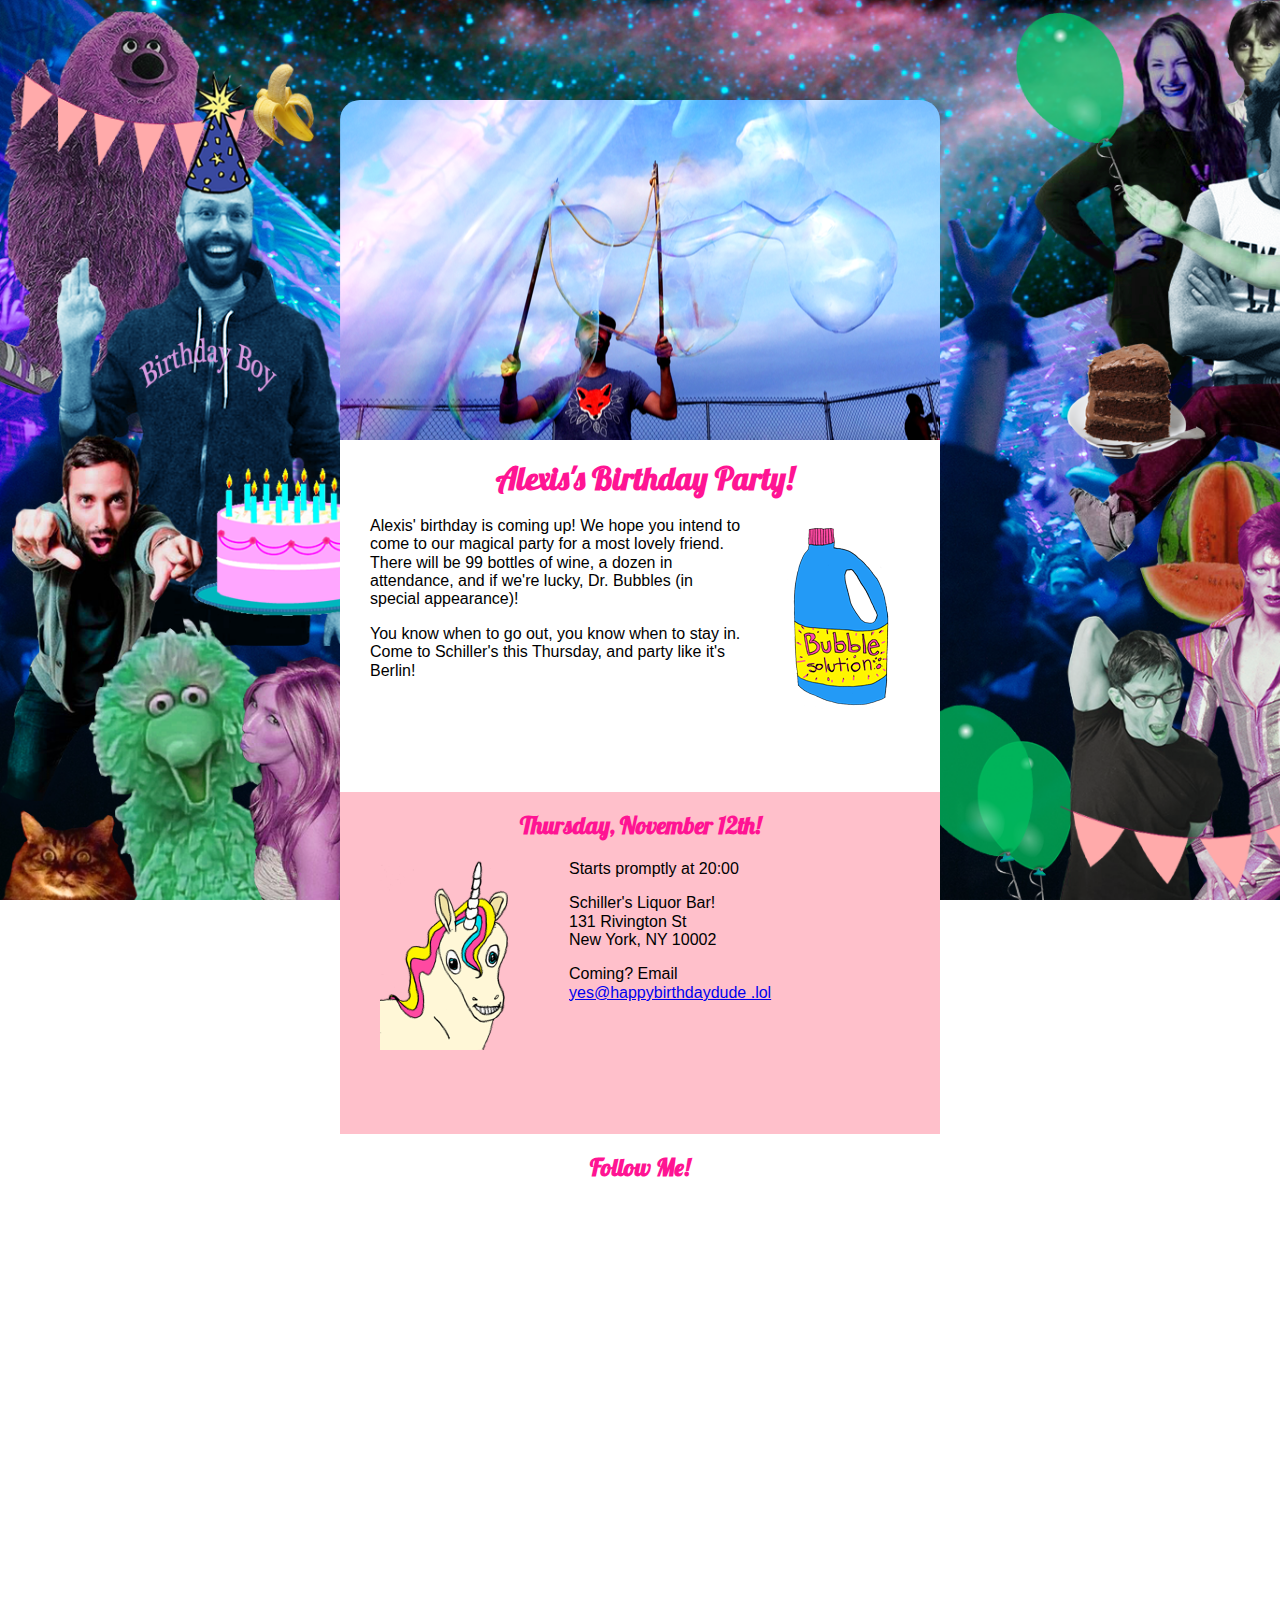
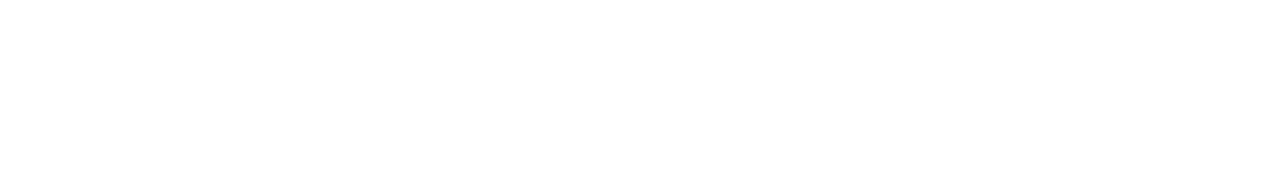
<file: index.html>
<!DOCTYPE html>

<html lang="en">

<head>
    <title>Happy Birthday Alexis!</title>
    <meta charset="UTF-8">
    <link rel="stylesheet" href="normalize.css">
    <link rel="stylesheet" href="styles.css">
    <link href="https://fonts.googleapis.com/css?family=Lato&display=swap" rel="stylesheet">
    <link href="https://fonts.googleapis.com/css?family=Lobster&display=swap" rel="stylesheet">
</head>

<body>

<div id="container">

    <section id="hero">
        <img src="images/hero-image.png" alt="bubble man">
    </section>  <!-- header section -->

    <section id="intro">
        <h1>Alexis's Birthday Party!</h1>
        <aside class="right">
            <img src="images/bubble-bottle.png" alt="bubble bottle">
        </aside>

        <p>
            Alexis' birthday is coming up! We hope you intend to come to our magical party for a most lovely friend.
            There will be 99 bottles of wine, a dozen in attendance, and if we're lucky, Dr. Bubbles
            (in special appearance)!
        </p>
        <p>
            You know when to go out, you know when to stay in. Come to Schiller's this Thursday,
            and party like it's Berlin!
        </p>
    </section>  <!-- message section -->

    <section id="contact">
        <h2>Thursday, November 12th!</h2>
        <aside class="left">
            <img src="images/unicorn.png" alt="unicorn birthday">
        </aside>
        <p>
            Starts promptly at
            <time>20:00</time>
        </p>
        <p>
            Schiller's Liquor Bar! <br>
            131 Rivington St <br>
            New York, NY 10002
        </p>
        <p>
            Coming? Email <br>
            <a href="mailto: yes@happybirthdaydude.lol?subject=Yes I'm Coming" target="_blank">yes@happybirthdaydude
                .lol</a>
        </p>
    </section>  <!-- contact section -->

    <section id="map">
        <h2>Follow Me!</h2>
        <iframe src="https://www.google.com/maps/embed?pb=!1m18!1m12!1m3!1d3023.939149186521!2d-73.98888268432253!3d40.7
        1935604510194!2m3!1f0!2f0!3f0!3m2!1i1024!2i768!4f13.1!3m3!1m2!1s0x89c2598111ffc377%3A0x6455254f2d644a86!
        2sSchiller&#39;s%20Liquor%20Bar!5e0!3m2!1sen!2seg!4v1578234139954!5m2!1sen!2seg"
                width="560" height="450" frameborder="0" style="border:0;" allowfullscreen=""></iframe>
    </section>  <!-- map section -->

</div>

</body>

</html>
</file>
<file: styles.css>
/*
    This is my first (mobile first) project
 */

/* box model hack */

* {
    -moz-box-sizing: border-box; /* firefox */
    -webkit-box-sizing: border-box; /* chrome - safari - ios - android */
    box-sizing: border-box; /* IE */
}
html {
    font-size: 100%;    /* the default browser font size */
}

#container {
    width: 600px;
    margin: 100px auto;
}

#hero {
    line-height: 0;

}

#hero img {
    width: 100%;
    border-radius: 20px 20px 0 0;
}

#intro {
    background: white;
    padding: 20px 20px 60px 30px;
    overflow: auto;
}

#contact {
    background: pink;
    padding: 20px 20px 80px 20px;
    overflow: auto;
}

#map {
    background: white;
    padding: 20px;
    border-radius: 0 0 20px 20px;
    overflow: auto;
}

body {
    font-family: sans-serif;
    background: url("images/space-background.png");
    background-size: cover;
    background-attachment: fixed;
}

h1, h2 {
    color: deeppink;
    font-family: 'Lobster', cursive;
    font-weight: bold;
    text-align: center;
    margin: 0 0 20px 0;
}

aside.right {
    float: right;
    padding: 0 20px 0 40px;
}

aside.left {
    float: left;
    padding: 0 60px 0 20px ;

}

iframe {
    width: 100%;
}

@media (max-width: 600px) {
    #container {
        width: 100%;
        margin: 0;
        padding: 0;
    }

    #hero img {
        border-radius: 0;
    }

    aside.right, aside.left {
        float: none;
        text-align: center;
    }

    p {
        text-align: center;
    }

    #map {
        border-radius: 0;
    }
}
</file>
